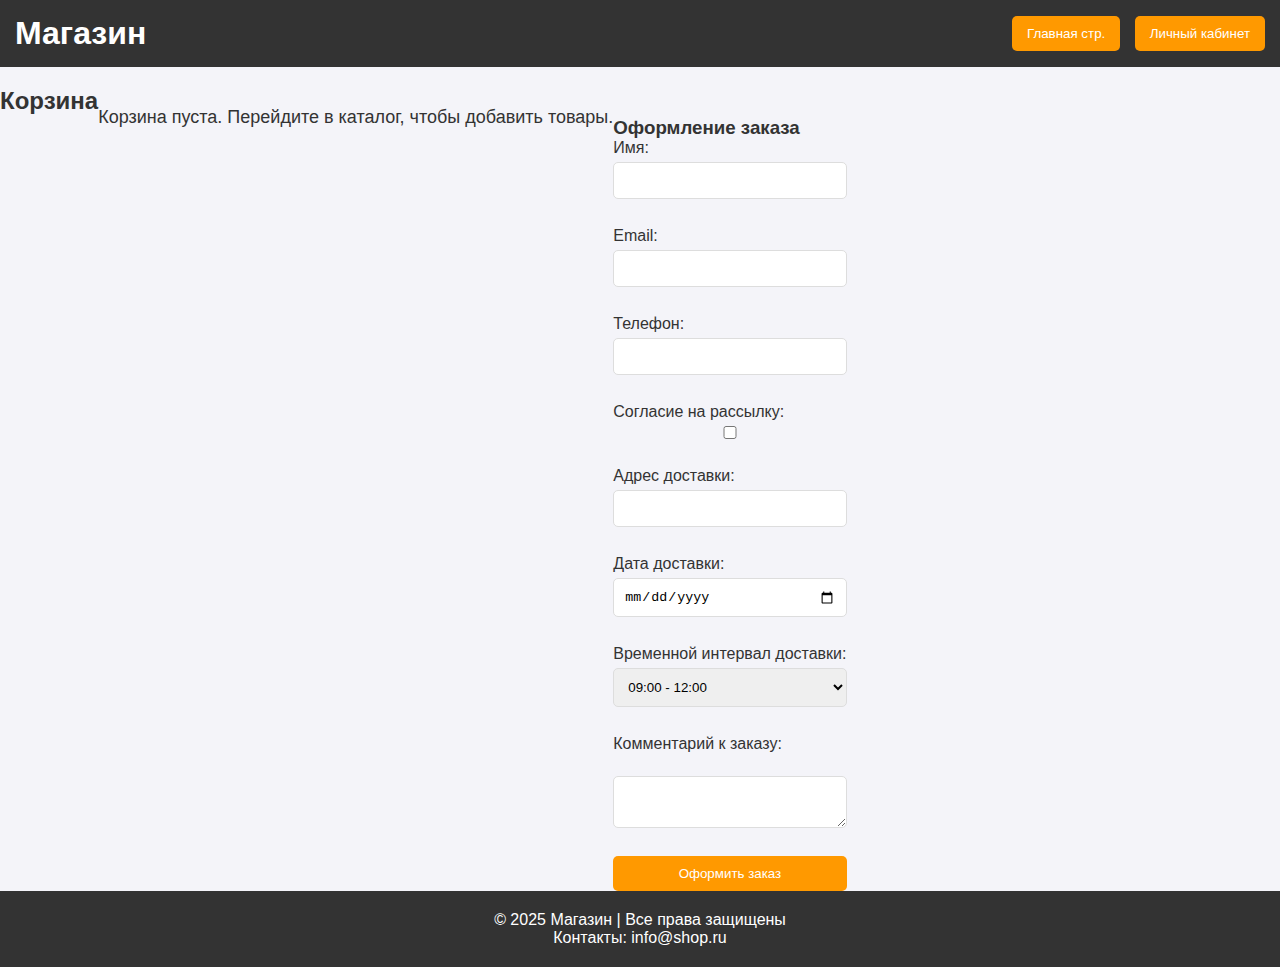
<file: cart.html>
<!DOCTYPE html>
<html lang="ru">
<head>
    <meta charset="UTF-8">
    <meta name="viewport" content="width=device-width, initial-scale=1.0">
    <title>Корзина</title>
    <link rel="stylesheet" href="styles.css">
</head>
<body>
    <!-- Область уведомлений -->
    <div id="notification" class="notification"></div>

    <!-- Верхняя часть страницы -->
    <header>
        <div class="logo">
            <h1>Магазин</h1>
        </div>
        <div class="header-icons">
            <a href="index.html"><button>Главная стр.</button></a>
            <a href="profile.html"><button>Личный кабинет</button></a>
        </div>
    </header>

    <!-- Область уведомлений -->
    <div id="notification" class="notification">
        Корзина обновлена!
    </div>

    <!-- Содержимое корзины -->
    <main>
        <h2>Корзина</h2>

        <div id="cart-items" class="product-list">
            <!-- Здесь будут отображаться товары в корзине -->
        </div>

        <div id="empty-cart-message" class="empty-cart-message">
            Корзина пуста. Перейдите в каталог, чтобы добавить товары.
        </div>

        <div id="order-form" class="order-form">
            <h3>Оформление заказа</h3>
            <form id="checkout-form">
                <label for="name">Имя:</label>
                <input type="text" id="name" name="name" required><br>

                <label for="email">Email:</label>
                <input type="email" id="email" name="email" required><br>

                <label for="phone">Телефон:</label>
                <input type="text" id="phone" name="phone" required><br>

                <label for="consent">Согласие на рассылку:</label>
                <input type="checkbox" id="consent" name="consent"><br>

                <label for="address">Адрес доставки:</label>
                <input type="text" id="address" name="address" required><br>

                <label for="delivery-date">Дата доставки:</label>
                <input type="date" id="delivery-date" name="delivery-date" required><br>

                <label for="delivery-time">Временной интервал доставки:</label>
                <select id="delivery-time" name="delivery-time" required>
                    <option value="09:00-12:00">09:00 - 12:00</option>
                    <option value="12:00-15:00">12:00 - 15:00</option>
                    <option value="15:00-18:00">15:00 - 18:00</option>
                </select><br>

                <label for="comment">Комментарий к заказу:</label><br>
                <textarea id="comment" name="comment"></textarea><br>

                <button type="submit">Оформить заказ</button>
            </form>
        </div>
    </main>

    <!-- Нижняя часть страницы -->
    <footer>
        <p>© 2025 Магазин | Все права защищены</p>
        <p>Контакты: info@shop.ru</p>
    </footer>

    <script src="cart.js"></script>
</body>
</html>
</file>
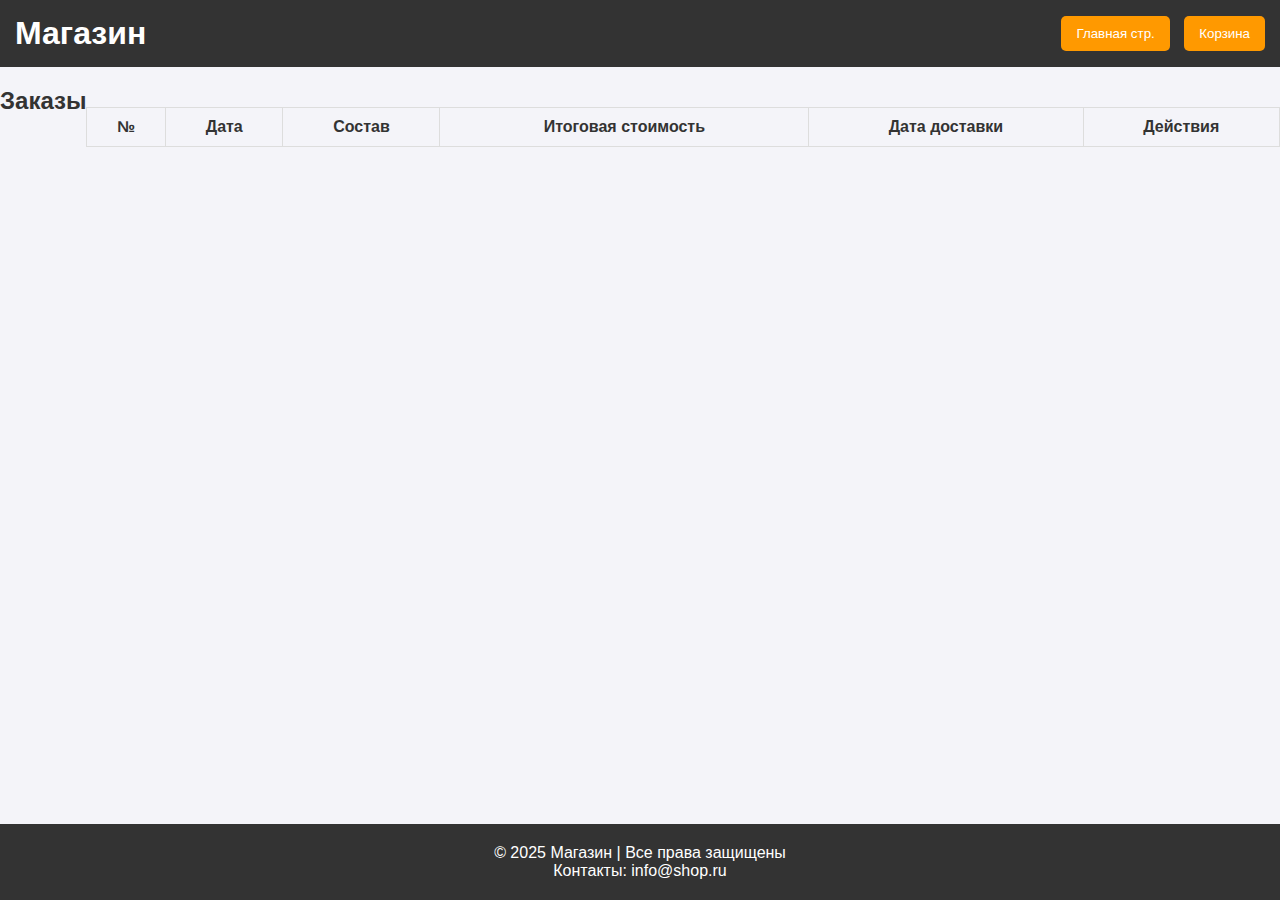
<file: profile.html>
<!DOCTYPE html>
<html lang="ru">
<head>
    <meta charset="UTF-8">
    <meta name="viewport" content="width=device-width, initial-scale=1.0">
    <title>Личный кабинет</title>
    <link rel="stylesheet" href="styles.css">
</head>
<body>
    <!-- Область уведомлений -->
    <div id="notification" class="notification"></div>

    <!-- Верхняя часть страницы -->
    <header>
        <div class="logo">
            <h1>Магазин</h1>
        </div>
        <div class="header-icons">
            <a href="index.html"><button>Главная стр.</button></a>
            <a href="cart.html"><button>Корзина</button></a>
        </div>
    </header>

    <!-- Область уведомлений -->
    <div id="notification" class="notification">
        Вы успешно вошли в Личный кабинет.
    </div>

    <!-- Список заказов -->
    <main>
        <h2>Заказы</h2>

        <table id="orders-table">
            <thead>
                <tr>
                    <th>№</th>
                    <th>Дата</th>
                    <th>Состав</th>
                    <th>Итоговая стоимость</th>
                    <th>Дата доставки</th>
                    <th>Действия</th>
                </tr>
            </thead>
            <tbody>
                <!-- Здесь будут отображаться заказы -->
            </tbody>
        </table>
    </main>

    <!-- Модальные окна -->
    <!-- Модальное окно для просмотра -->
    <div id="view-modal" class="modal">
        <div class="modal-content">
            <span class="close" onclick="closeModal('view-modal')">&times;</span>
            <h3>Просмотр заказа</h3>
            <p id="view-order-details"></p>
        </div>
    </div>

    <!-- Модальное окно для редактирования -->
    <div id="edit-modal" class="modal">
        <div class="modal-content">
            <span class="close" onclick="closeModal('edit-modal')">&times;</span>
            <h3>Редактирование заказа</h3>
            <form id="edit-order-form">
                <label for="edit-items">Состав:</label>
                <input type="text" id="edit-items" name="items">
                <label for="edit-total">Итоговая стоимость:</label>
                <input type="number" id="edit-total" name="total">
                <label for="edit-delivery-date">Дата доставки:</label>
                <input type="date" id="edit-delivery-date" name="delivery-date">
                <label for="edit-delivery-time">Время доставки:</label>
                <input type="text" id="edit-delivery-time" name="delivery-time">
                <button type="submit">Сохранить</button>
            </form>
        </div>
    </div>

    <!-- Модальное окно для удаления -->
    <div id="delete-modal" class="modal">
        <div class="modal-content">
            <span class="close" onclick="closeModal('delete-modal')">&times;</span>
            <h3>Удаление заказа</h3>
            <p>Вы уверены, что хотите удалить этот заказ?</p>
            <button id="confirm-delete">Удалить</button>
            <button onclick="closeModal('delete-modal')">Отмена</button>
        </div>
    </div>

    <!-- Нижняя часть страницы -->
    <footer>
        <p>© 2025 Магазин | Все права защищены</p>
        <p>Контакты: info@shop.ru</p>
    </footer>

    <script src="profile.js"></script>
</body>
</html>
</file>
<file: styles.css>
/* Общие стили */
* {
    margin: 0;
    padding: 0;
    box-sizing: border-box;
}

body {
    font-family: 'Roboto', Arial, sans-serif;
    background-color: #f4f4f9;
    color: #333;
    min-height: 100vh; /* Убедимся, что body занимает минимум всю высоту экрана */
    display: flex;
    flex-direction: column;
}

/* Верхняя часть страницы */
header {
    background-color: #333;
    color: white;
    padding: 15px;
    display: flex;
    justify-content: space-between;
    align-items: center;
}

header .logo h1 {
    margin: 0;
}

header .header-icons button,
header .header-icons a img {
    margin-left: 10px;
}

/* Уведомления */
.notification {
    display: none;
    background-color: #4caf50;
    color: white;
    padding: 10px;
    text-align: center;
    position: fixed;
    top: 0;
    width: 100%;
    z-index: 9999; /* Поверх всех элементов */
}

.notification.error {
    background-color: #f44336; /* Красный для ошибок */
}

.notification.info {
    background-color: #2196F3; /* Синий для информации */
}

/* Центральная часть страницы */
main {
    display: flex;
    margin-top: 20px;
    flex: 1; /* Позволяет main занять всю оставшуюся высоту */
}

.sidebar {
    width: 250px;
    padding: 20px;
    background-color: white;
    box-shadow: 2px 0 10px rgba(0, 0, 0, 0.1);
}

.filter-category, .filter-price {
    margin-bottom: 20px;
}

#product-catalog {
    flex: 1;
    padding: 20px;
}

#sort-select {
    padding: 10px;
    border-radius: 5px;
    margin-bottom: 20px;
}

/* Корзина */
#cart-items {
    display: grid;
    grid-template-columns: repeat(auto-fill, minmax(250px, 1fr));
    gap: 20px;
}

.product-item {
    border: 1px solid #ddd;
    padding: 20px;
    border-radius: 10px;
    background-color: white;
    text-align: center;
}

.product-item img {
    width: 100%;
    max-width: 200px;
    height: auto;
    object-fit: contain;
    margin-bottom: 15px;
}

.product-item button {
    background-color: #ff9900;
    color: white;
    padding: 12px;
    border: none;
    border-radius: 5px;
    cursor: pointer;
    transition: background-color 0.3s, transform 0.3s ease, box-shadow 0.3s ease;
    font-weight: bold;
    font-size: 16px;
    width: 100%;
    box-shadow: 0 4px 8px rgba(0, 0, 0, 0.1); /* Легкая тень для кнопок */
}

/* Если корзина пуста */
.empty-cart-message {
    text-align: center;
    font-size: 18px;
    margin-top: 20px;
}

/* Форма оформления заказа */
.order-form {
    margin-top: 30px;
}

.order-form form {
    display: flex;
    flex-direction: column;
}

.order-form label {
    margin-bottom: 5px;
}

.order-form input, .order-form select, .order-form textarea {
    padding: 10px;
    margin-bottom: 10px;
    border: 1px solid #ddd;
    border-radius: 5px;
}

.order-form button {
    padding: 10px 15px;
    background-color: #ff9900;
    color: white;
    border: none;
    border-radius: 5px;
    cursor: pointer;
}

/* Личный кабинет */
#orders-table {
    width: 100%;
    border-collapse: collapse;
    margin-top: 20px;
}

#orders-table, th, td {
    border: 1px solid #ddd;
}

th, td {
    padding: 10px;
    text-align: center;
}

#orders-table button {
    background-color: #ff9900;
    color: white;
    padding: 5px 10px;
    border: none;
    border-radius: 5px;
    cursor: pointer;
}

/* Нижняя часть страницы */
footer {
    background-color: #333;
    color: white;
    padding: 20px;
    text-align: center;
    position: relative; /* Убираем fixed, чтобы footer не перекрывал контент */
    width: 100%;
    bottom: 0;
}

/* Общие стили для кнопок */
button {
    background-color: #ff9900;
    color: white;
    border: none;
    border-radius: 5px;
    cursor: pointer;
}

button:hover {
    background-color: #e68900;
}

/* Стили для автодополнения */
.autocomplete-list {
    list-style: none;
    position: absolute;
    background-color: white;
    width: calc(100% - 20px);
    box-shadow: 0 4px 8px rgba(0, 0, 0, 0.2);
    z-index: 1000;
    margin-top: 5px;
    padding: 0;
}

.autocomplete-list li {
    padding: 10px;
    cursor: pointer;
    color: black; /* Цвет текста изменен на черный */
}

.autocomplete-list li:hover {
    background-color: #ddd;
}

/* Общие стили для модальных окон */
.modal {
    display: none; /* Скрыто по умолчанию */
    position: fixed;
    z-index: 1;
    left: 0;
    top: 0;
    width: 100%;
    height: 100%;
    background-color: rgba(0, 0, 0, 0.5); /* Полупрозрачный фон */
}

.modal-content {
    background-color: white;
    padding: 20px;
    margin: 10% auto;
    width: 50%;
    border-radius: 10px;
    box-shadow: 0 5px 15px rgba(0, 0, 0, 0.3);
}

.close {
    color: #aaa;
    font-size: 30px;
    font-weight: bold;
    position: absolute;
    right: 20px;
    top: 10px;
    cursor: pointer;
}

.close:hover,
.close:focus {
    color: black;
    text-decoration: none;
    cursor: pointer;
}

button {
    background-color: #ff9900;
    color: white;
    padding: 10px 15px;
    border: none;
    border-radius: 5px;
    cursor: pointer;
}

button:hover {
    background-color: #e68900;
}

header .logo img {
    width: 100px;  /* Можно настроить размер */
    height: auto;
    object-fit: contain;
}
</file>
